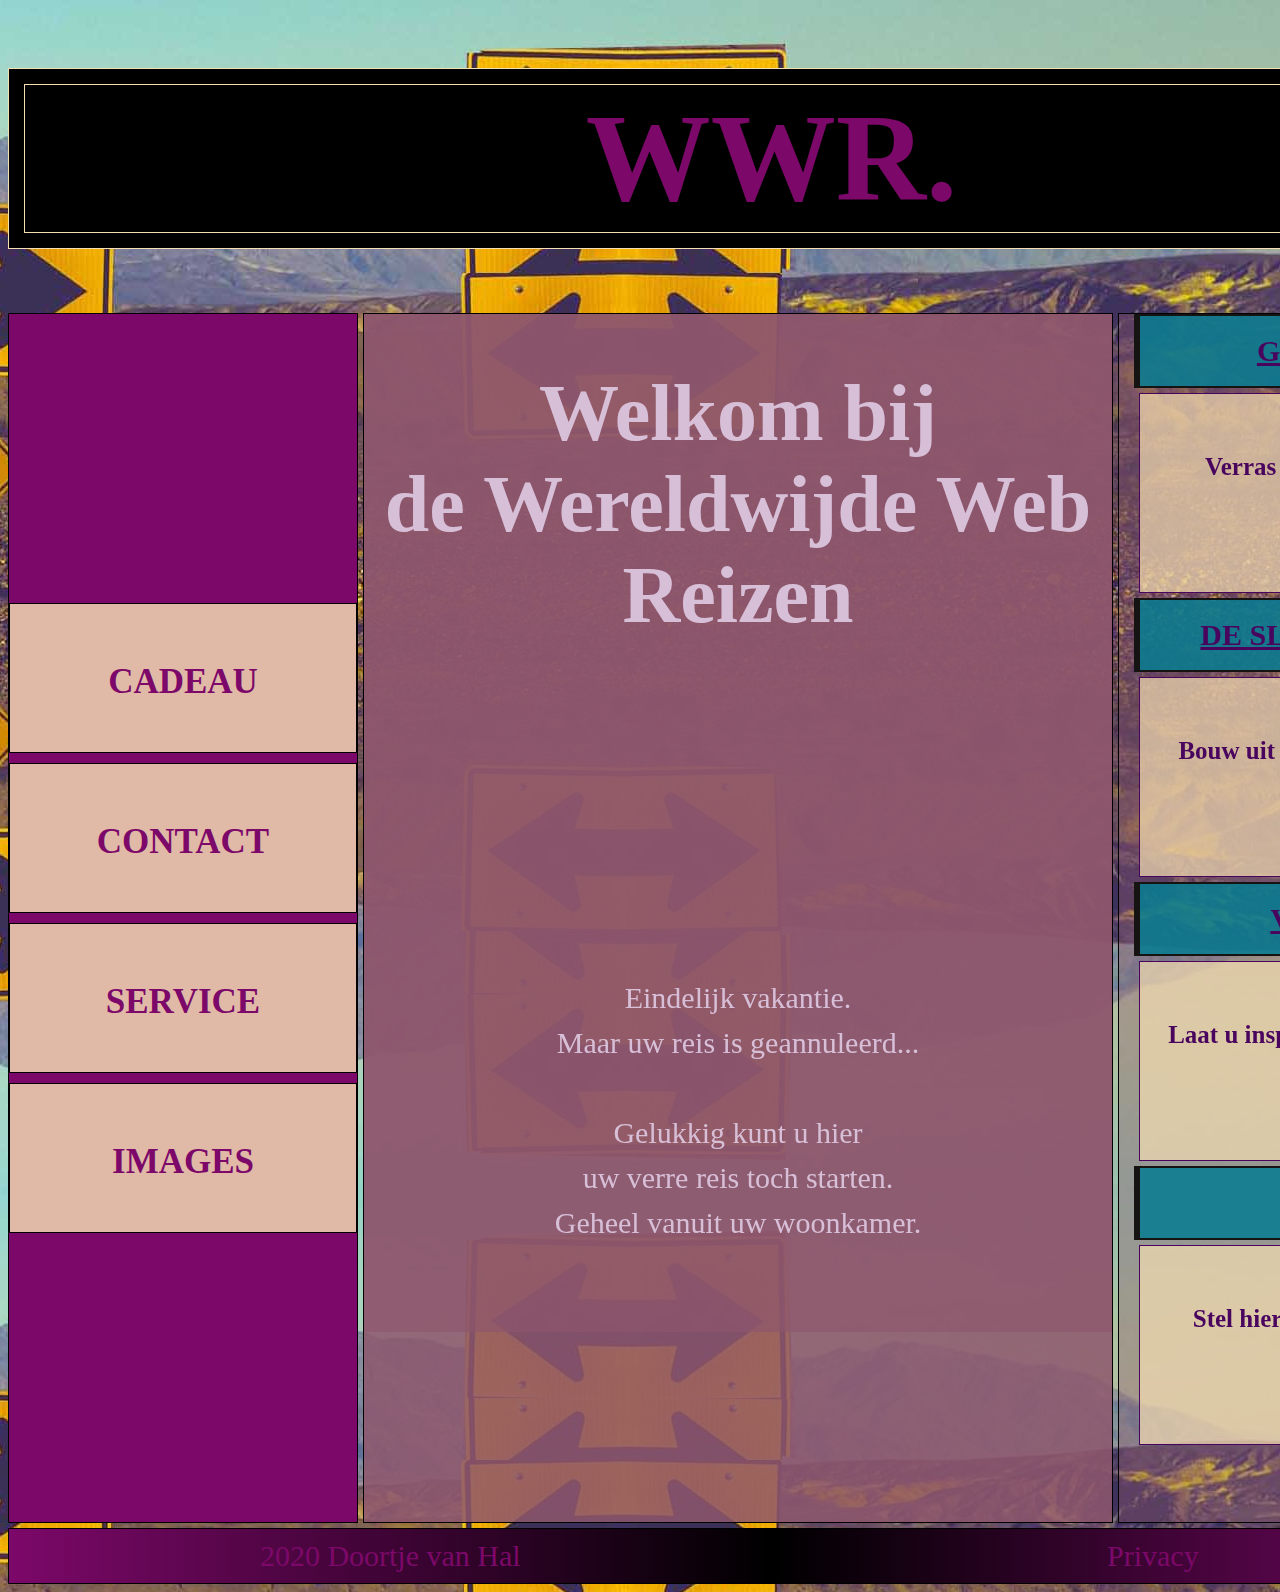
<file: Opdracht_17/index.html>
<!DOCTYPE html>
<html>

  <head>
    <meta charset="UTF-8" />
    <meta name="auto" content="Doortje" />
    <meta name="viewport" content="width=device-width,initial-scale=1.0" />
    <title>Wereldwijde Web Reizen</title>
    <link rel="stylesheet" type="text/css" href="style.css" />
  </head>

  <body>
    <div class="grid">

      <!--HEADER-->
      <header>

        <div class="header">

          <div class="logo"><a href="index.html">
              <h2> WWR.</h2>
            </a>
          </div>

        </div>
      </header>

      <!--NAV-->
      <nav>
        <div class="navigation">
          <ul>
            <li><a href="kado.html">CADEAU</a></li>
            <li><a href="contact.html">CONTACT</a></li>
            <li><a href="service.html">SERVICE</a></li>
            <li><a href="images.html">IMAGES</a></li>
          </ul>
        </div>
      </nav>

      <!--ARTICLE-->
      <article>
        <div class="article-box">

          <div class="article">
            <h1>
              Welkom bij <br />
              de Wereldwijde Web Reizen
            </h1>
          </div>

          <figure class="plaatje">

            <iframe width="100%" src="https://www.youtube.com/embed/r3fE6FQT82s?autoplay=1&mute=1loop=1"
              frameborder="0"
              allow="accelerometer; autoplay; clipboard-write; encrypted-media; gyroscope; picture-in-picture"
              allowfullscreen>
            </iframe>

          </figure>
<br><br><br><br>
          <div class="article-text">
            <p>Eindelijk vakantie.</p>
            <p>Maar uw reis is geannuleerd...</p><br>
            <p>Gelukkig kunt u hier</p>
            <p>uw verre reis toch starten.</p>
            <p>Geheel vanuit uw woonkamer.</p>
          </div>
          <br><br><br><br>   
        </div>
        <!--article-box-->
      </article>

      <!--MAIN-->
      <main>
        <div class="main ">



          <!-- box01-->
          <div class="box01">

            <h3 class="text-box yellow">Geef dit unieke kado</h3>

            <form class="form-index">
              <h4>Verras een vriend met een toffe vakantie:</h4>
              <a href="service.html">
                <input type="button" onclick="alert" value="Bekijk" class="button" /></a>
            </form>

          </div>


          <div class="box02">

            <h3 class="text-box yellow">De slimme vakantievierder</h3>

            <form class="form-index">
              <h4>Bouw uit het niets een volledig eigen reis:</h4>

              <a href="service.html">
                <input type="button" onclick="alert" value="Bekijk" class="button" /></a>
            </form>

          </div>

          <!-- box03-->
          <div class="box03">

            <h3 class="text-box yellow">Vakantie-Voorpret</h3>

            <form class="form-index">
              <h4>Laat u inspireren door eerdere reizen:</h4>
              <a href="service.html">
                <input type="button" onclick="alert" value="Bekijk" class="button" /></a>
            </form>

          </div>

          <!-- box04-->
          <div class="box04">
            <h3 class="text-box yellow">Laid back holiday</h3>

            <form class="form-index">
              <h4>Stel hier het kant en klaar pakket samen:</h4>
              <a href="service.html">
                <input type="button" onclick="alert" value="Bekijk" class="button" /></a>
            </form>
          </div>

        </div> <!-- main main-index-->

      </main>

      <!-- FOOTER-->
      <footer>
        <div class="footer">
          <div id="privacy02">   <a href="https://www.google.com/search?q=doortje+van+hal&rlz=1C1CHBF_nlNL926NL926&oq=doortje+van&aqs=chrome.0.0l4j69i57j0l3.2659j0j15&sourceid=chrome&ie=UTF-8">2020 Doortje van Hal</a></div>
          <div id="privacy01">
            <a href="privacy.html">Privacy</a>
          </div>

        </div> <!-- grid-->
      </footer>
    </div>
  </body>

</html>
</file>
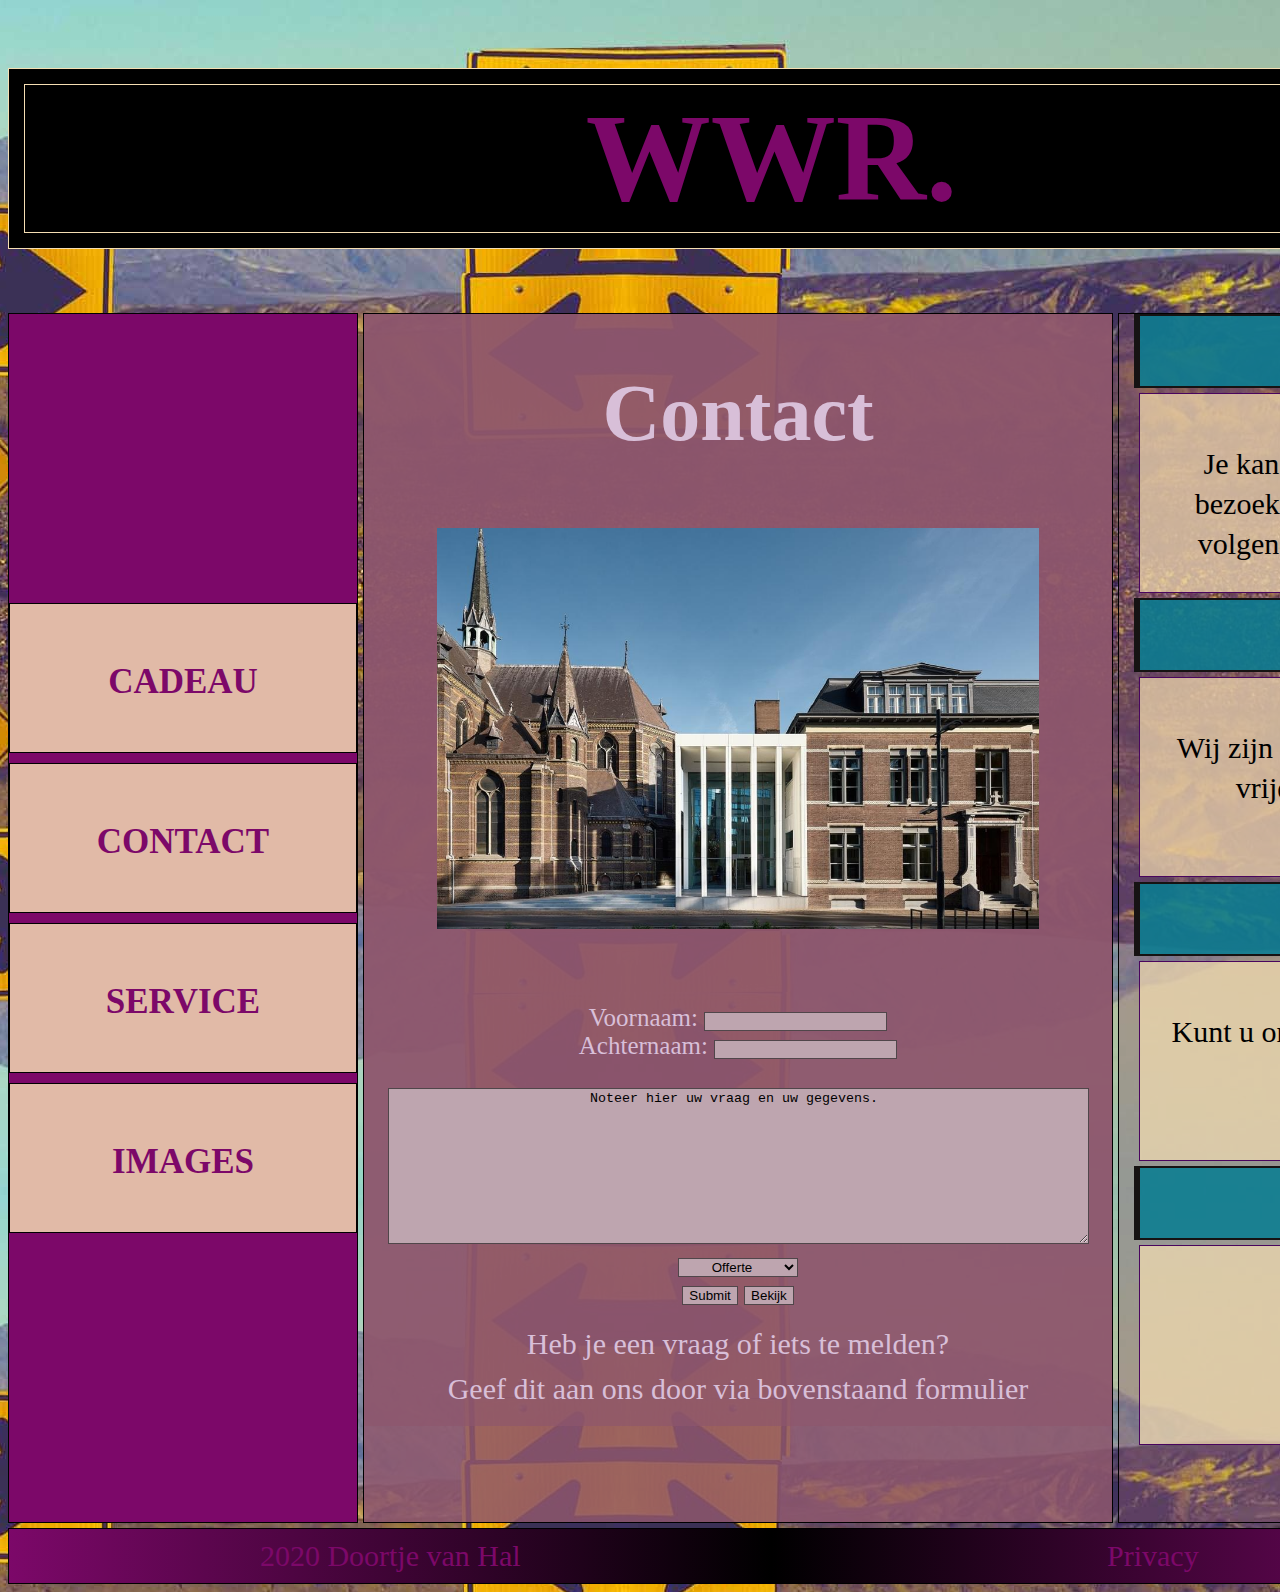
<file: Opdracht_17/contact.html>
<!DOCTYPE html>
<html>

  <head>
    <meta charset="UTF-8" />
    <meta name="auto" content="Doortje" />
    <meta name="viewport" content="width=device-width,initial-scale=1.0" />
    <title>Wereldwijde Web Reizen</title>
    <link rel="stylesheet" type="text/css" href="style.css" />
  </head>

  <body>

    <!--GRID-->
    <div class="grid">
      <!--HEADER-->
      <header>
        <div class="header">
          <div class="logo">

            <h2> <a href="index.html">WWR.</a></h2>
          </div>
        </div>
      </header>

      <!--NAV-->
      <nav>
        <div class="navigation">
          <ul>
            <li><a href="kado.html">CADEAU</a></li>
            <li><a href="contact.html">CONTACT</a></li>
            <li><a href="service.html">SERVICE</a></li>
            <li><a href="images.html">IMAGES</a></li>
          </ul>
        </div>
      </nav>
      <!--ARTICLE-->
      <article>

        <div class="article-box">
          <div class="article">

            <h1>
              Contact
            </h1>

          </div>
          <!--article-->
          <figure>

            <div class="plaatje">

              <img src="Images/adres.jpg" width=" 90%" alt="klooster">

            </div>
            <!--plaatje-->
          </figure>

          <form action="/action_page.php" name="contact" method="POST" data-netlify="true" class="contact-form">
            <label for="fname">Voornaam:</label>
            <input type="text" id="fname" name="fname"><br>
            <label for="lname">Achternaam:</label>
            <input type="text" id="lname" name="lname"><br><br>

            <textarea name="message" rows="10" cols="85"> Noteer hier uw vraag en uw gegevens.  </textarea>
            <br>
            <select id="choice" name="choice">
              <option value="offerte">Offerte</option>
              <option value="vraag">Vraag</option>
              <option value="klacht">Klacht</option>
              <option value="terugbelverzoek">Terugbelverzoek</option>
            </select>
            <br>

            <input type="submit">

            <input type="button" onclick="alert" value="Bekijk" />


          </form>

          <div class="article-text">
            <p> Heb je een vraag of iets te melden?</p>
            <p>Geef dit aan ons door via bovenstaand formulier</p>
          </div>

        </div>
        <!--article-box-->

      </article>

      <!--MAIN-->
      <main>

        <div class="main">

          <!-- box01-->
          <div class="box01">
            <h3 class="text-box yellow">Adres</h3>

            <form class="form-index">
              <p> Je kan ons ook bezoeken op het volgende adres: </p>
              <p> Johanna van Rochefortstraat 31 5611 WG Eindhoven
              </p>
            </form>

          </div>

          <!-- box02-->
          <div class="box02">
            <h3 class="text-box yellow">Bereikbaarheid</h3>

            <form class="form-index">
              <p>Wij zijn bereikbaar van maandag tot en met vrijdag tussen 09.00 en 17.00 uur.</p>
            </form>

          </div>

          <!-- box03-->
          <div class="box03">
            <h3 class="text-box yellow">Hoe te rijden</h3>

            <form class="form-index">
              <p>Kunt u ons niet vinden?</p>
              <p> Klik hier op de kaart</p>
            </form>

          </div>

          <!-- box04-->
          <div class="box03">
            <h3 class="text-box yellow">Route</h3>

            <form class="form-index"> 
              <iframe
                src="https://www.google.com/maps/embed?pb=!1m18!1m12!1m3!1d2486.987095069124!2d5.482644415767479!3d51.44003087962409!2m3!1f0!2f0!3f0!3m2!1i1024!2i768!4f13.1!3m3!1m2!1s0x47c6d8e2ae3b5dd7%3A0xd67307b251e9d374!2sJohanna%20van%20Rochefortstraat%2031%2C%205611%20WG%20Eindhoven!5e0!3m2!1snl!2snl!4v1589361657230!5m2!1snl!2snl"
                width="500px" frameborder="0" style="border: 0;" allowfullscreen="" aria-hidden="false"
                tabindex="0"></iframe>
            </form>

          </div>


        </div>
        <!--main-->

      </main>

      <!--footer-->
      <footer>
        <div class="footer">

          <div id="privacy02">   <a href="https://www.google.com/search?q=doortje+van+hal&rlz=1C1CHBF_nlNL926NL926&oq=doortje+van&aqs=chrome.0.0l4j69i57j0l3.2659j0j15&sourceid=chrome&ie=UTF-8">2020 Doortje van Hal</a></div>
          <div id="privacy01">
            <a href="privacy.html">Privacy</a>
          </div>

        </div>
      </footer>
    </div>
    <!--grid-->
  </body>

</html>
</file>
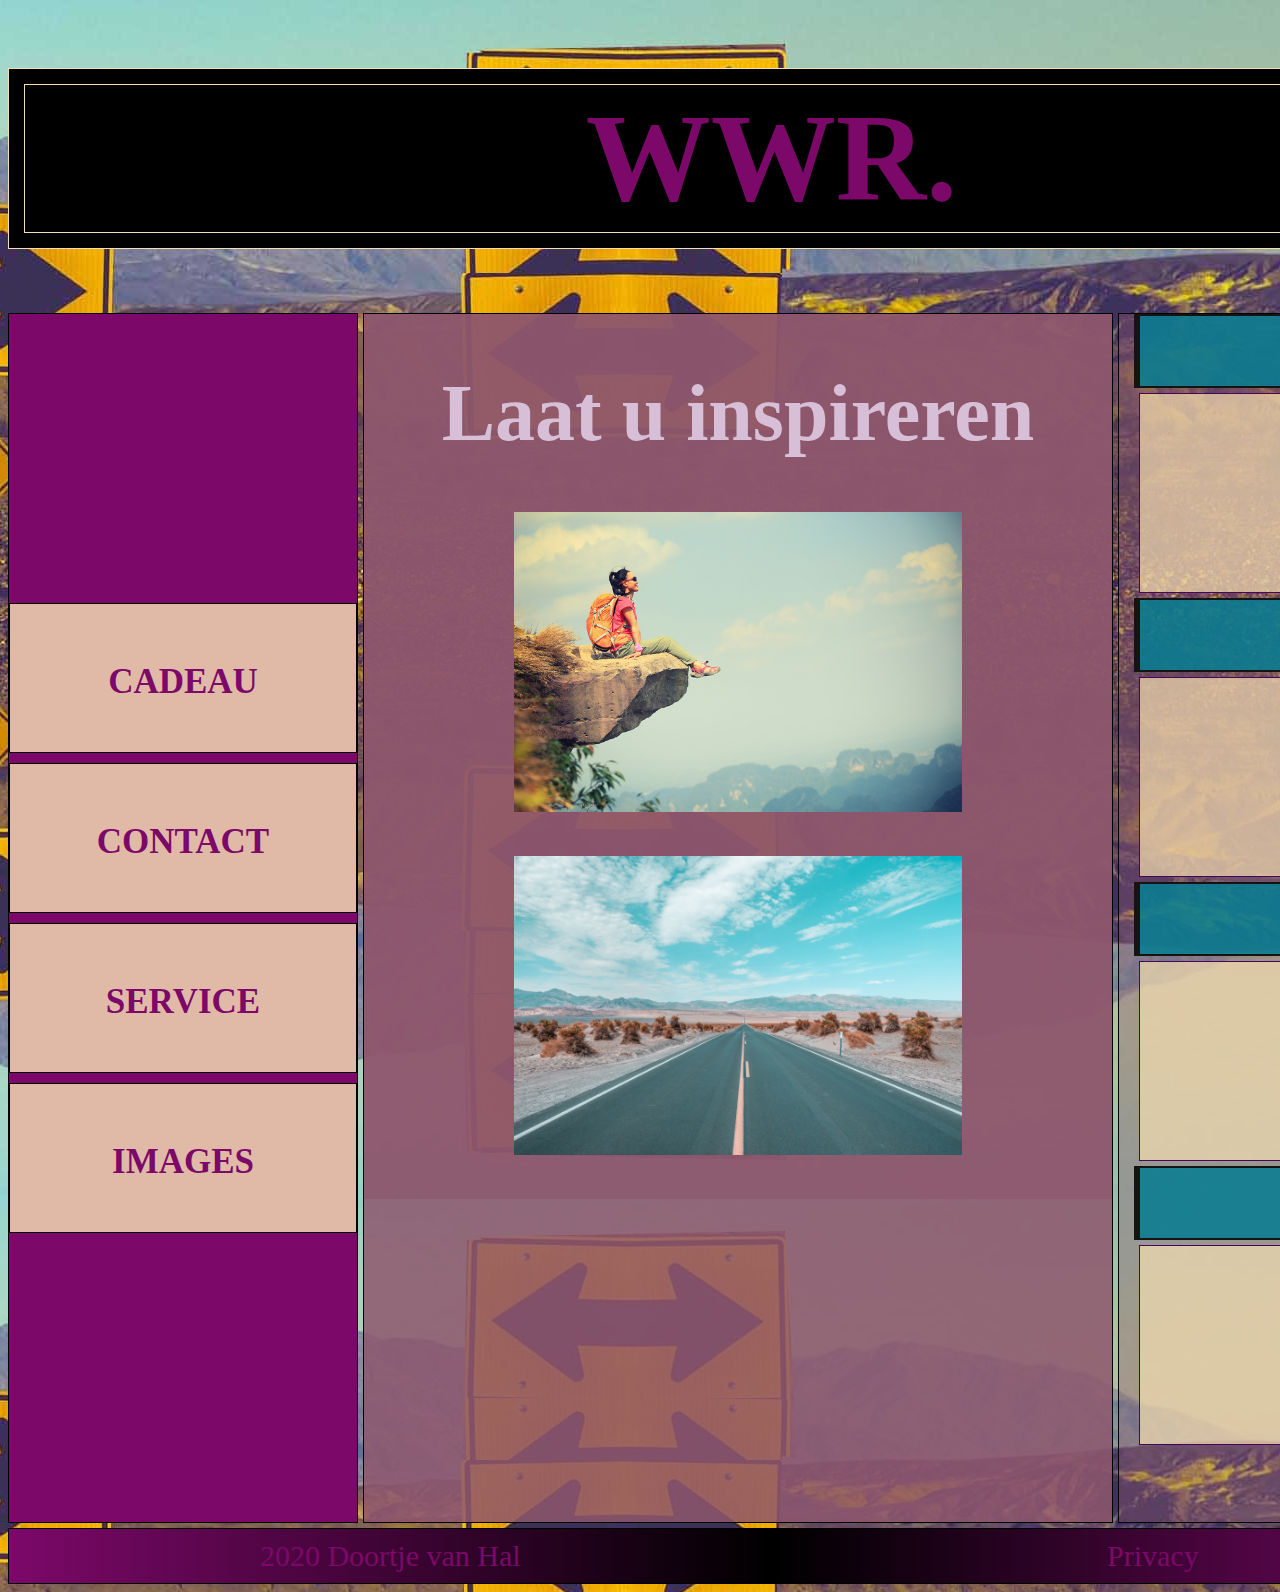
<file: Opdracht_17/images.html>
<!DOCTYPE html>
<html>

  <head>
    <meta charset="UTF-8" />
    <meta name="auto" content="Doortje" />
    <meta name="viewport" content="width=device-width,initial-scale=1.0" />
    <title>Wereldwijde Web Reizen</title>
    <link rel="stylesheet" type="text/css" href="style.css" />
  </head>

  <body>
    <div class="grid">

      <!--HEADER -->
      <header>
        <div class="header">
          <div class="logo">
            <h2>
              <a href="index.html">WWR.</a>
            </h2>
          </div>
        </div>

      </header>

      <!--NAV -->
      <nav>
        <div class="navigation">
          <ul>
            <li><a href="kado.html">CADEAU</a></li>
            <li><a href="contact.html">CONTACT</a></li>
            <li><a href="service.html">SERVICE</a></li>
            <li><a href="images.html">IMAGES</a></li>
          </ul>
        </div>
      </nav>

      <!--ARTICLE-->
      <article>
        <div class="article-box">

          <div class="article">
            <h1>
              Laat u inspireren
            </h1>
          </div>

          <figure class="plaatje">
            <img src="Images/travel06.jpg" width="60%" alt="travel">
          </figure>

          <figure class="plaatje">
            <img src="Images/travel04.jpeg" width="60%" alt="travel">
          </figure>

        </div>

      </article>

      <!--MAIN-->

      <main>
        <div class=" main">

          <!-- box01-->
          <div class="box01">

            <h3 class="text-box yellow">Custommade</h3>

            <form class="form-index">
              <a href="service.html"> <img
                  src="Images/travel09.jpg"   alt="travel" class="form-images"  width="35%"> </a>
            </form>

          </div>

          <!-- box02-->
          <div class="box02">

            <h3 class="text-box yellow">Handmade</h3>

            <form class="form-index">
              <a href="service.html"> <img
                  src="Images/travel02.jpg" alt="travel" class="form-images" width="35%"> </a>
            </form>

          </div>

          <!-- box03-->
          <div class="box03">
            <h3 class="text-box yellow ">Benchmade</h3>

            <form class="form-index">
              <a href="service.html">  <img
                  src="Images/travel01.jpg"  alt="travel" class="form-images"  width="35%"> </a>
            </form>

          </div>

          <!-- box04-->
          <div class="box04">
            <h3 class="text-box yellow ">Selfmade</h3>

            <form class="form-index  ">
              <a href="service.html"> <img
                  src="Images/travel11.jpg"  alt="travel" class="form-images"  width="35%"> </a>
            </form>

          </div>

        </div>
        <!--main-->
      </main>

      <!--FOOTER-->
      <footer>
        <div class="footer">

          <div id="privacy02">   <a href="https://www.google.com/search?q=doortje+van+hal&rlz=1C1CHBF_nlNL926NL926&oq=doortje+van&aqs=chrome.0.0l4j69i57j0l3.2659j0j15&sourceid=chrome&ie=UTF-8">2020 Doortje van Hal</a></div>
          <div id="privacy01">
            <a href="privacy.html">Privacy</a>
          </div>

        </div>
      </footer>
    </div>
    <!--grid-->
  </body>

</html>
</file>
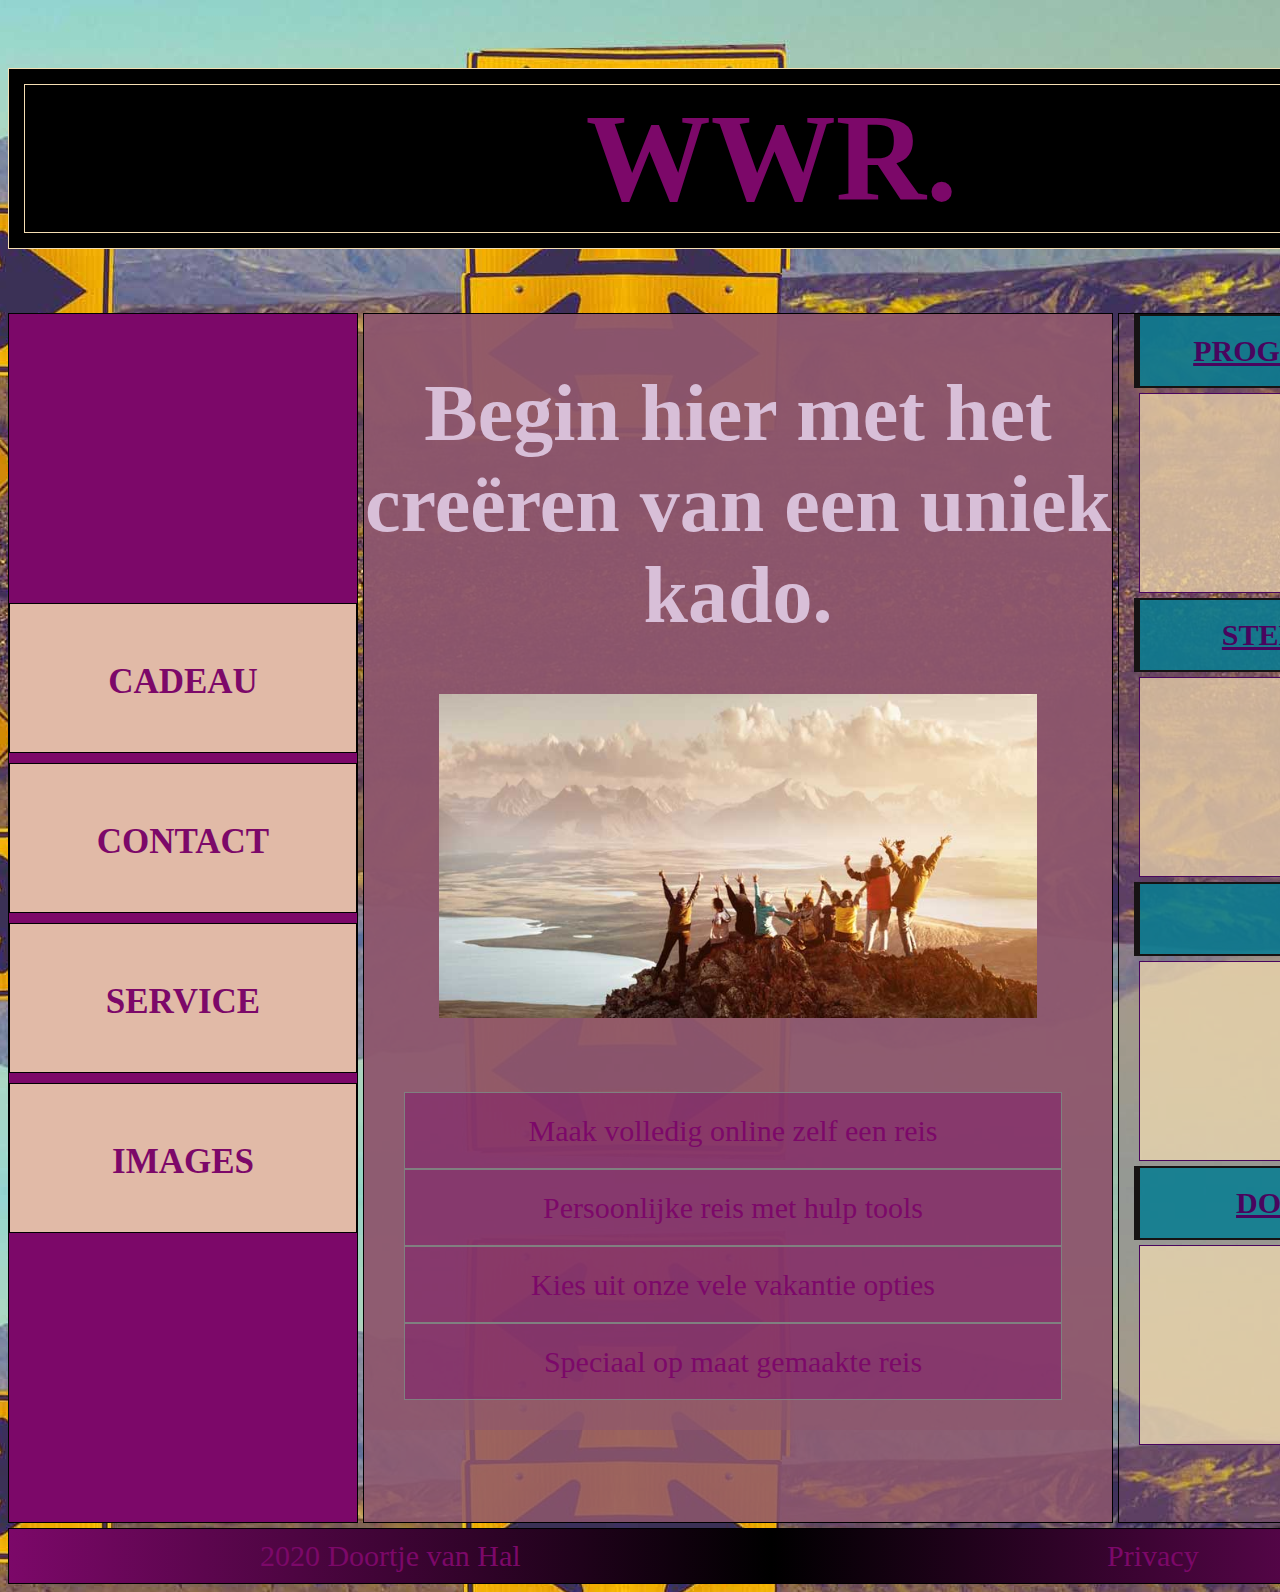
<file: Opdracht_17/kado.html>
<!DOCTYPE html>
<html>

  <head>
    <meta charset="UTF-8" />
    <meta name="auto" content="Doortje" />
    <meta name="viewport" content="width=device-width,initial-scale=1.0" />
    <title>Wereldwijde Web Reizen</title>
    <link rel="stylesheet" type="text/css" href="style.css" />
  </head>

  <body>


    <div class="grid">

      <!--HEADER-->
      <header>
        <div class="header">
          <div class="logo">
            <h2>
              <a href="index.html">WWR.</a>
            </h2>
          </div>
        </div>
      </header>

      <!--NAV-->
      <nav>
        <div class="navigation">
          <ul>
            <li><a href="kado.html">CADEAU</a></li>
            <li><a href="contact.html">CONTACT</a></li>
            <li><a href="service.html">SERVICE</a></li>
            <li><a href="images.html">IMAGES</a></li>
          </ul>
        </div>
      </nav>

      <!--ARTICLE-->
      <article>
        <div class="article-box">

          <div class="article">
            <h1>
              Begin hier met het creëren
              van een uniek kado.
            </h1>
          </div>


          <figure class="plaatje">
            <img src="Images/travel05.jpg" width="80%" alt="travel">
          </figure>

          <div class="article-text">

            <div class="kado">
              <ol>
                <li> <a href="service.html">
                    <p>Maak volledig online zelf een reis</p>
                  </a></li>
                <li><a href="service.html">
                    <p> Persoonlijke reis met hulp tools</p>
                  </a></li>
                <li><a href="service.html">
                    <p> Kies uit onze vele vakantie opties</p>
                  </a></li>
                <li><a href="service.html">
                    <p>Speciaal op maat gemaakte reis </p>
                  </a></li>
              </ol>
            </div>

          </div>

        </div>
      </article>

      <!--MAIN-->
      <main>
        <div class="main main-index">

          <!-- box01-->
          <div class="box01">
            <h3 class="text-box yellow "> Programmeer zelf vanaf € x </h3>

            <form class="form-index ">
              <a href="service.html"> <img
                  src="Images/cadeau.jpg"  class="form-images" width="40%"></a>
            </form>

          </div>

          <!-- box02-->
          <div class="box02">
            <h3 class="text-box yellow  "> Stel zelf samen vanaf € x</h3>

            <form class="form-index">

              <a href="service.html"> <img
                  src="Images/cadeau.jpg"  class="form-images" width="40%">
              </a>
            </form>
          </div>

          <!-- box03-->
          <div class="box03">
            <h3 class="text-box yellow "> Kies zelf vanaf € x</h3>

            <form class="form-index">

              <a href="service.html"> <img
                  src="Images/cadeau.jpg" class="form-images" width="40%">
              </a>
            </form>
          </div>

          <!-- box04-->
          <div class="box04">
            <h3 class="text-box yellow"> Doe zelf niets vanaf € x</h3>

            <form class="form-index">

              <a href="service.html"> <img src="Images/cadeau.jpg"
                class="form-images" width="40%">
              </a>
            </form>
          </div>

        </div>
        <!--main main-index-->
      </main>
      <!--FOOTER-->

      <footer>
        <div class="footer">
          <div id="privacy02">   <a href="https://www.google.com/search?q=doortje+van+hal&rlz=1C1CHBF_nlNL926NL926&oq=doortje+van&aqs=chrome.0.0l4j69i57j0l3.2659j0j15&sourceid=chrome&ie=UTF-8">2020 Doortje van Hal</a></div>
          <div id="privacy01">
            <a href="privacy.html">Privacy</a>
          </div>

        </div>
      </footer>
    </div>
    <!--grid-->
  </body>

</html>
</file>
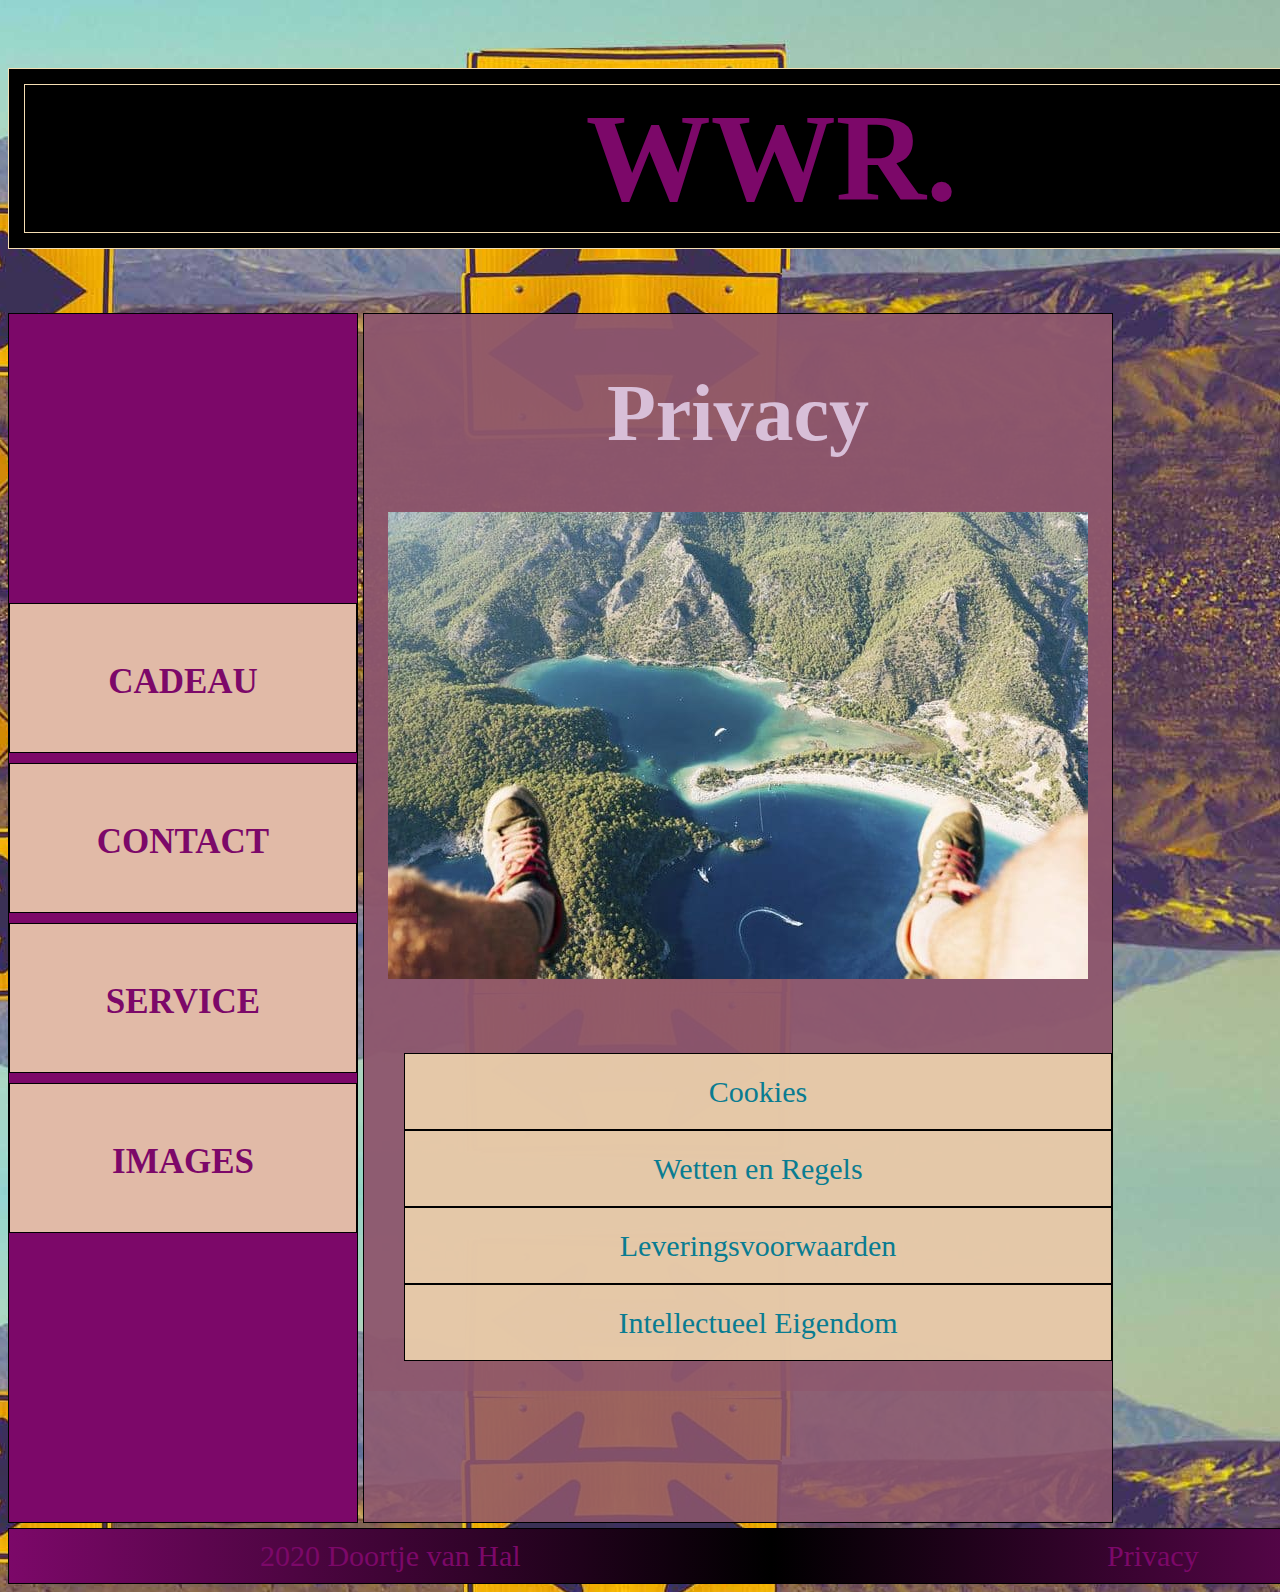
<file: Opdracht_17/privacy.html>
<!DOCTYPE html>
<html>

  <head>
    <meta charset="UTF-8" />
    <meta name="auto" content="Doortje" />
    <meta name="viewport" content="width=device-width,initial-scale=1.0" />
    <title>Wereldwijde Web Reizen</title>
    <link rel="stylesheet" type="text/css" href="style.css" />
  </head>

  <body>
    <div class="grid">

      <!--HEADER-->
      <header>
        <div class="header">

          <div class="logo">
            <h2> <a href="index.html">WWR.</a></h2>
          </div>

        </div>
      </header>

      <!--NAV-->
      <nav>
        <div class="navigation">
          <ul>
            <li><a href="kado.html">CADEAU</a></li>
            <li><a href="contact.html">CONTACT</a></li>
            <li><a href="service.html">SERVICE</a></li>
            <li><a href="images.html">IMAGES</a></li>
          </ul>
        </div>
      </nav>

      <!--ARTICLE-->
      <article>
        <div class="article-box">


          <div class="article">
            <h1>
              Privacy
            </h1>
          </div>

          <figure class="plaatje">
            <img src="Images/travel10.jpg" alt="travel">
          </figure>


          <div class="article-text about">

            <ol>
              <li> <a href="">
                  <p>Cookies</p>
                </a></li>
              <li><a href="">
                  <p>Wetten en Regels</p>
                </a></li>

              <li><a href="">
                  <p>Leveringsvoorwaarden</p>
                </a></li>

              <li><a href="">
                  <p>Intellectueel Eigendom</p>
                </a></li>
            </ol>


          </div>
        </div>

      </article>

      <div class="main"></div>
      <!--FOOTER-->

      <footer>
        <div class="footer">
          <div id="privacy02">   <a href="https://www.google.com/search?q=doortje+van+hal&rlz=1C1CHBF_nlNL926NL926&oq=doortje+van&aqs=chrome.0.0l4j69i57j0l3.2659j0j15&sourceid=chrome&ie=UTF-8">2020 Doortje van Hal</a></div>
          <div id="privacy01">
            <a href="privacy.html">Privacy</a>
          </div>
        </div>

      </footer>
    </div>
    <!--grid-->
  </body>

</html>
</file>
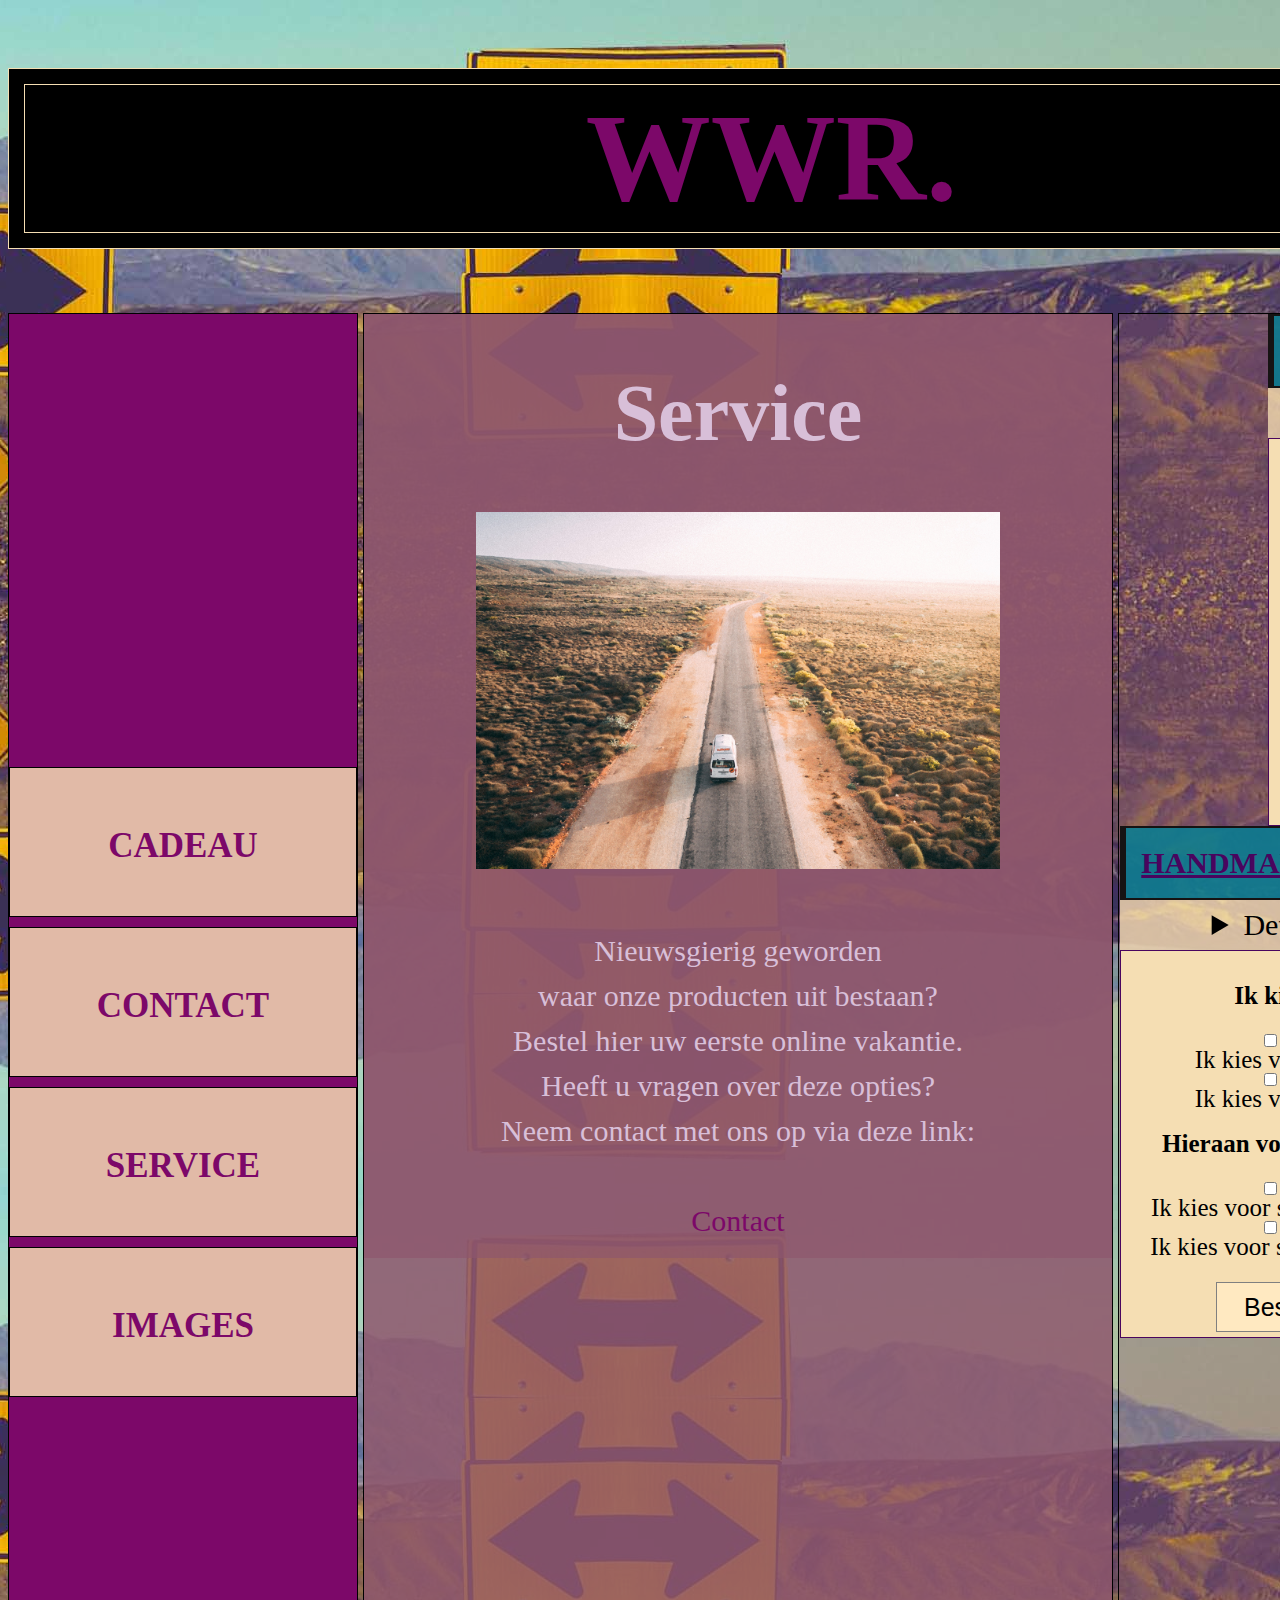
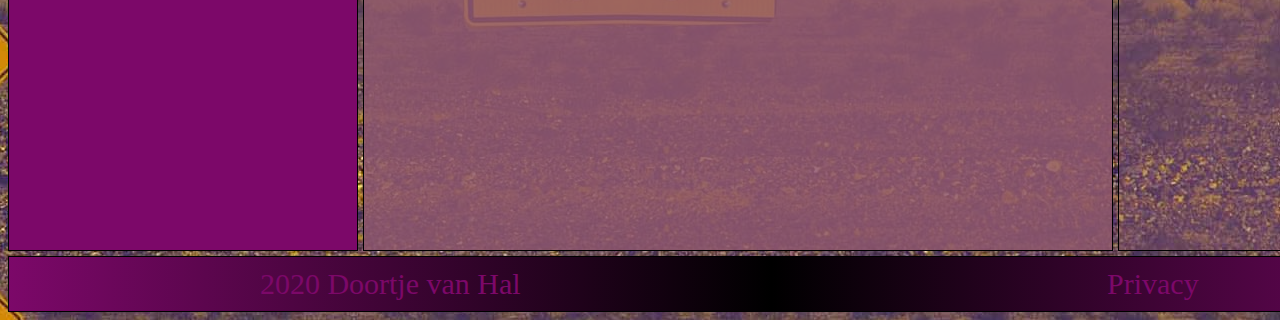
<file: Opdracht_17/service.html>
<!DOCTYPE html>
<html>

  <head>
    <meta charset="UTF-8" />
    <meta name="auto" content="Doortje" />
    <meta name="viewport" content="width=device-width,initial-scale=1.0" />
    <title>Wereldwijde Web Reizen</title>
    <link rel="stylesheet" type="text/css" href="style.css" />
  </head>

  <body>
    <div class="grid">

      <!--HEADER-->
      <header>
        <div class="header">
          <div class="logo">
            <h2> <a href="index.html">WWR.</a></h2>
          </div>

        </div>
      </header>

      <!--NAV-->
      <nav>
        <div class="navigation">
          <ul>
            <li><a href="kado.html">CADEAU</a></li>
            <li><a href="contact.html">CONTACT</a></li>
            <li><a href="service.html">SERVICE</a></li>
            <li><a href="images.html">IMAGES</a></li>
          </ul>
        </div>
      </nav>

      <!--ARTICLE-->
      <article>
        <div class="article-box">

          <div class="article">
            <h1>Service</h1>
          </div>

          <figure class="plaatje">
            <img src="Images/travel03.jpg" alt="travel" width="70%">
          </figure>

          <div class="article-text">
            <p>Nieuwsgierig geworden</p>
            <p> waar onze producten uit bestaan?</p>
            <p> Bestel hier uw eerste online vakantie. </p>
            <p>Heeft u vragen over deze opties?</p>
            <p>Neem contact met ons op via deze link:</p><br>
            <p><a href="contact.html">Contact</a></p>
          </div>

        </div>
      </article>

      <!--MAIN-->
      <main>
        <div class="main">
          <!--BOX01-->
          <div class="box01">
            <h3 class="text-box yellow">Custommade Reis</h3>

            <details>
              <h4>Vertel ons jouw droomreis en wij gaan hiermee aan de slag. Een reis om nooit te vergeten.</h4>
            </details>

            <form class="form-service">

              <p><strong>Ik kies</strong></p>

              <input type="checkbox" id="option01" name="option01" value="option01">
              <label for="option01">Ik kies voor 01</label>
              <input type="checkbox" id="option02" name="option02" value="option02">
              <label for="option02"> Ik kies voor 02</label>

              <p><strong>Hieraan voeg ik toe:</strong></p>
              <input type="checkbox" id="sub-optie-a" name="sub-optie-a" value="sub-optie-a">
              <label for="sub-optie-a"> Ik kies voor sub-optie-a</label>
              <input type="checkbox" id="sub-optie-b" name="sub-optie-b" value="sub-optie-b">
              <label for="sub-optie-b"> Ik kies voor sub-optie-b</label>
              <input type="button" onclick="alert" value="Bestel" class="button">

            </form>
          </div>
          <!--main-->


          <!--BOX02-->
          <div class="box02">
            <h3 class="text-box yellow">Handmade Reis</h3>

            <details>
              <h4>Maak een selectie uit eindeloze keuzes die voor u klaar staan. Wij maker er een wonderlijke reis van.
              </h4>
            </details>

            <form class="form-service">

              <p><strong>Ik kies</strong></p>

              <input type="checkbox" id="option01" name="option01" value="option01">
              <label for="option01">Ik kies voor 01</label>
              <input type="checkbox" id="option02" name="option02" value="option02">
              <label for="option02"> Ik kies voor 02</label>

              <p><strong>Hieraan voeg ik toe:</strong></p>
              <input type="checkbox" id="sub-optie-a" name="sub-optie-a" value="sub-optie-a">
              <label for="sub-optie-a"> Ik kies voor sub-optie-a</label>
              <input type="checkbox" id="sub-optie-b" name="sub-optie-b" value="sub-optie-b">
              <label for="sub-optie-b"> Ik kies voor sub-optie-b</label>
              <input type="button" onclick="alert" value="Bestel" class="button">

            </form>

          </div>
          <!--BOX03-->
          <div class="box03">

            <h3 class="text-box yellow">Benchemade Reis</h3>

            <details>
              <h4>Laat u inspireren door eerdere reizen te bekijken</h4>
            </details>

            <form class="form-service">

              <p><strong>Ik kies</strong></p>
              <input type="checkbox" id="option01" name="option01" value="option01">
              <label for="option01">Ik kies voor 01</label>
              <input type="checkbox" id="option02" name="option02" value="option02">
              <label for="option02"> Ik kies voor 02</label>

              <p><strong>Hieraan voeg ik toe:</strong></p>
              <input type="checkbox" id="sub-optie-a" name="sub-optie-a" value="sub-optie-a">
              <label for="sub-optie-a"> Ik kies voor sub-optie-a</label>
              <input type="checkbox" id="sub-optie-b" name="sub-optie-b" value="sub-optie-b">
              <label for="sub-optie-b"> Ik kies voor sub-optie-b</label>
              <input type="button" onclick="alert" value="Bestel" class="button">

            </form>
          </div>


          <!--BOX04-->
          <div class="box04">

            <h3 class="text-box yellow"> Selfmade Reis</h3>

            <details>
              <h4>Geen tijd of energie? Kies hier het kant en klaar pakket</h4>
            </details>

            <form class="form-service">

              <p><strong>Ik kies</strong></p>
              <input type="checkbox" id="option01" name="option01" value="option01">
              <label for="option01">Ik kies voor 01</label>
              <input type="checkbox" id="option02" name="option02" value="option02">
              <label for="option02"> Ik kies voor 02</label>

              <p><strong>Hieraan voeg ik toe:</strong></p>
              <input type="checkbox" id="sub-optie-a" name="sub-optie-a" value="sub-optie-a">
              <label for="sub-optie-a"> Ik kies voor sub-optie-a</label>
              <input type="checkbox" id="sub-optie-b" name="sub-optie-b" value="sub-optie-b">
              <label for="sub-optie-b"> Ik kies voor sub-optie-b</label>
              <input type="button" onclick="alert" value="Bestel" class="button">

            </form>
          </div>


          <!--main-->
        </div>
      </main>

      <!--FOOTER-->
      <footer>

        <div class="footer">
          <div id="privacy02">   <a href="https://www.google.com/search?q=doortje+van+hal&rlz=1C1CHBF_nlNL926NL926&oq=doortje+van&aqs=chrome.0.0l4j69i57j0l3.2659j0j15&sourceid=chrome&ie=UTF-8">2020 Doortje van Hal</a></div>
          <div id="privacy01">
            <a href="privacy.html">Privacy</a>
          </div>

        </div>
      </footer>
    </div>
    <!--grid-->

  </body>

</html>
</file>
<file: Opdracht_17/style.css>
* {
	box-sizing: border-box;
	text-align: center;
}
body {
	background: url("Images/background01.jpg");
}

.grid {
	display: grid;
	grid-template-columns: 1fr;
	grid-auto-rows: repeat (4, auto);
}

header {
	background: none;
}
nav {
	background: none;
}
article {
	background: none;
}
main {
	background: none;
}
footer {
	background: none;
}

/*---------------------------------------- */
/*CONTAINERS*/

.header {
	padding: 15px;
	margin: 0;

	border: wheat solid 1px;
	background-color: black;
}

.navigation {
	display: flex;

	height: 100%;
	width: 100%;
	min-width: 640px;

	background: rgb(124, 8, 105);
}
.article-box {
	display: flex;
	flex-direction: column;

	margin: 0;
	padding: 0;
	min-width: 640px;

	border: black 1px solid;
	background-color: rgba(141, 87, 109, 0.671);
	color: thistle;
	/*	border: rgba(0, 0, 0, 0.753) solid 1px;*/
}

.main {
	display: flex;
	flex-flow: wrap row;
	align-items: center;
	justify-content: center;

	min-width: 640px;

	border: rgba(0, 0, 0, 0.753) solid 1px;
	background: rgba(124, 8, 105, 0.349);
	line-height: 2.5em;
}

.footer {
	display: flex;
	align-items: baseline;

	width: 100%;
	height: 80%;

	margin: 0;
	padding: 0;

	font-size: 30px;
}

/*END CONTAINER*/

/*START HEADER*/
.logo h2 {
	margin: 0;
	padding: 2px 105px;

	border: 1px solid wheat;

	font-style: bold;
	font-size: 125px;
	text-align: center;
}
/*END HEADER */
/* START NAV*/

ul {
	display: flex;
	flex-flow: column wrap;
	justify-content: center;
	align-self: center;

	padding: 0;
	margin: 0;

	height: 80%;
	width: 100%;

	border-width: 1px black solid;
	text-decoration: none;
}
li {
	display: flex;
	justify-content: center;
	align-self: stretch;
	align-items: center;

	/*margin: 25px;*/

	height: 80%;

	border: black solid 1px;
	background: rgba(245, 222, 179, 0.837);
}
.navigation a {
	padding-top: 20px;

	font-size: 35px;
	font-weight: 800;
	text-transform: capitalize;
}
/* END NAV*/

/* START ARTICLE*/

.plaatje {
	height: 30%;
	margin: 0;
	padding-top: 0;
	padding-bottom: 40px;
}

.article {
	font-size: 40px;
}

.article-text {
	line-height: 0.5em;
	font-size: 30px;
}

.kado li {
	color: thistle;
	background: rgba(124, 8, 105, 0.404);
	border: gray 1px solid;
}

.kado {
	margin-right: 50px;
	border: none;
}

.contact-form {
	margin-top: 15px;
	font-size: 25px;
}

/* END ARTICLE*/
/* START MAIN*/

.text-box {
	display: flex;
	flex-flow: wrap column;

	padding: 15px;
	margin: 0;

	width: 100%;

	color: rgb(73, 5, 94);
	border: rgb(22, 19, 19) solid;
	border-width: 2px 6px;
	background-color: wheat;

	text-decoration: underline;
	text-transform: uppercase;
	font-size: 30px;
}
.form-index {
	display: flex;
	justify-content: center;
	align-items: baseline;

	margin: 20px;
	padding: 20px;

	height: 200px;

	border: 0.5px rgb(73, 5, 94) solid;
	background-color: rgba(245, 222, 179, 0.705);
}

.form-service {
	display: flex;
	flex-flow: wrap column;

	align-items: stretch;

	padding: 10px;
	margin: 0;

	border: 0.5px rgb(73, 5, 94) solid;
	background-color: wheat;

	font-size: smaller;
	line-height: 0.8em;
}

.form-images {
	position: relative;
	height: 170px;
}
h4 {
	display: flex;

	padding-bottom: 20px;
	margin-bottom: 20px;

	color: rgb(73, 5, 94);
	font-size: 25px;
}

.box01 {
	display: flex;
	flex-flow: wrap column;
	margin: 0;
	font-size: 30px;
}
.box02 {
	display: flex;
	flex-flow: wrap column;
	margin: 0;
	font-size: 30px;
}

.box03 {
	display: inline-block;
	margin: 0;
	font-size: 30px;
}
.box04 {
	display: flex;
	flex-flow: wrap column;
	font-size: 30px;
}
input,
textarea,
select {
	background-color: rgb(190, 165, 175);
	border: rgba(0, 0, 0, 0.575) solid 1px;
}
.form-index .button {
	margin: 15px 0 25px 35px;

	width: 100px;
	height: 60px;

	font-size: 20px;
}

.form-service .button {
	padding: 0;
	margin: 10px;

	position: relative;
	top: 15px;
	left: 75px;

	width: 45%;
	height: 50px;
	font-size: 25px;
}

.button {
	display: flex;
	justify-content: center;
	background-color: rgb(255, 233, 193);
	border: 1px grey solid;
}

a:hover .button {
	padding-left: 8px;
	border: 1px solid black;
	font-weight: 600;
}
/* checkbox style niet aan te passen*/
input[type="checkbox"] {
	visibility: visible;
}
#option01 #option02 #sub-optie-a #sub-optie-b {
	background: none;
}
/* END checkbox style niet aan te passen*/

details {
	padding: 5px;
	background-color: rgba(245, 222, 179, 0.781);
}

/* START FOOTER*/

/* BETER CLASS dan ID*/

#privacy01 {
	padding: 10px;
	width: 50%;

	background: linear-gradient(90deg, black, rgb(124, 8, 105));
	color: wheat;
}

#privacy02 {
	padding: 10px;
	width: 50%;
	background: linear-gradient(90deg, rgb(124, 8, 105), black);
	color: wheat;
}
/*END FOOTER*/
/*START a*/
a {
	text-decoration: none;
	color: rgb(124, 8, 105);
}

a:visited {
	color: rgb(9, 124, 145);
}

.navigation a:visited {
	color: black;
}

article a:hover {
	width: 100%;
	border: black solid 3px;
	background: rgb(124, 8, 105);
}

a:hover {
	font-style: oblique;
}
header a:hover {
	color: orange;
}
footer a:hover {
	color: orange;
}

/**/

@media (min-width: 1064px) {
	.grid {
		display: grid;
		grid-template-columns: minmax(350px, 350px) 750px minmax(33%, 40%);
		grid-template-rows: 300px minmax(800px, auto) 400px;
		grid-gap: 5px;
	}

	header {
		background: none;
		grid-column: 1 / 4;
		grid-row: 1 / 2;
	}
	nav {
		background: none;
		grid-column: 1 / 2;
		grid-row: 2 / 5;
		border: solid 1px black;
	}
	article {
		background-color: rgba(141, 87, 109, 0.856);
		border: solid 1px black;
		grid-column: 2 / 3;
		grid-row: 2 / 5;
	}
	main {
		background: rgba(141, 87, 109, 0.378);
		border: solid 1px black;
		grid-column: 3 / 4;
		grid-row: 2 / 5;
	}
	footer {
		background: none;
		grid-column: 1 / 4;
		color: wheat;
		border: solid 1px black;
	}
	/*END GRID*/
	/*START*/

	body {
		background: url("Images/background01.jpg");
		background-position-x: right;
	}

	.header {
		position: relative;
		top: 60px;
	}

	.navigation {
		display: flex;

		height: 100%;
		width: auto;
		min-width: auto;
	}

	.main {
		display: flex;
		justify-content: center;
		border: none;
		background: none;
	}
	.article-box {
		border: none;
	}

	.navigation li {
		display: flex;
		align-items: center;

		margin: 5px 0;
		padding-bottom: 12px;
		height: 150px;
	}

	.form-images {
		position: relative;
		bottom: 10px;
		width: 43%;
	}
	.form-index {
		margin: 5px;
		width: 600px;
	}

	.yellow {
		background: rgba(9, 125, 145, 0.884);
	}
	a:hover .button {
		background: rgba(255, 166, 0, 0.842);
	}
}
</file>
